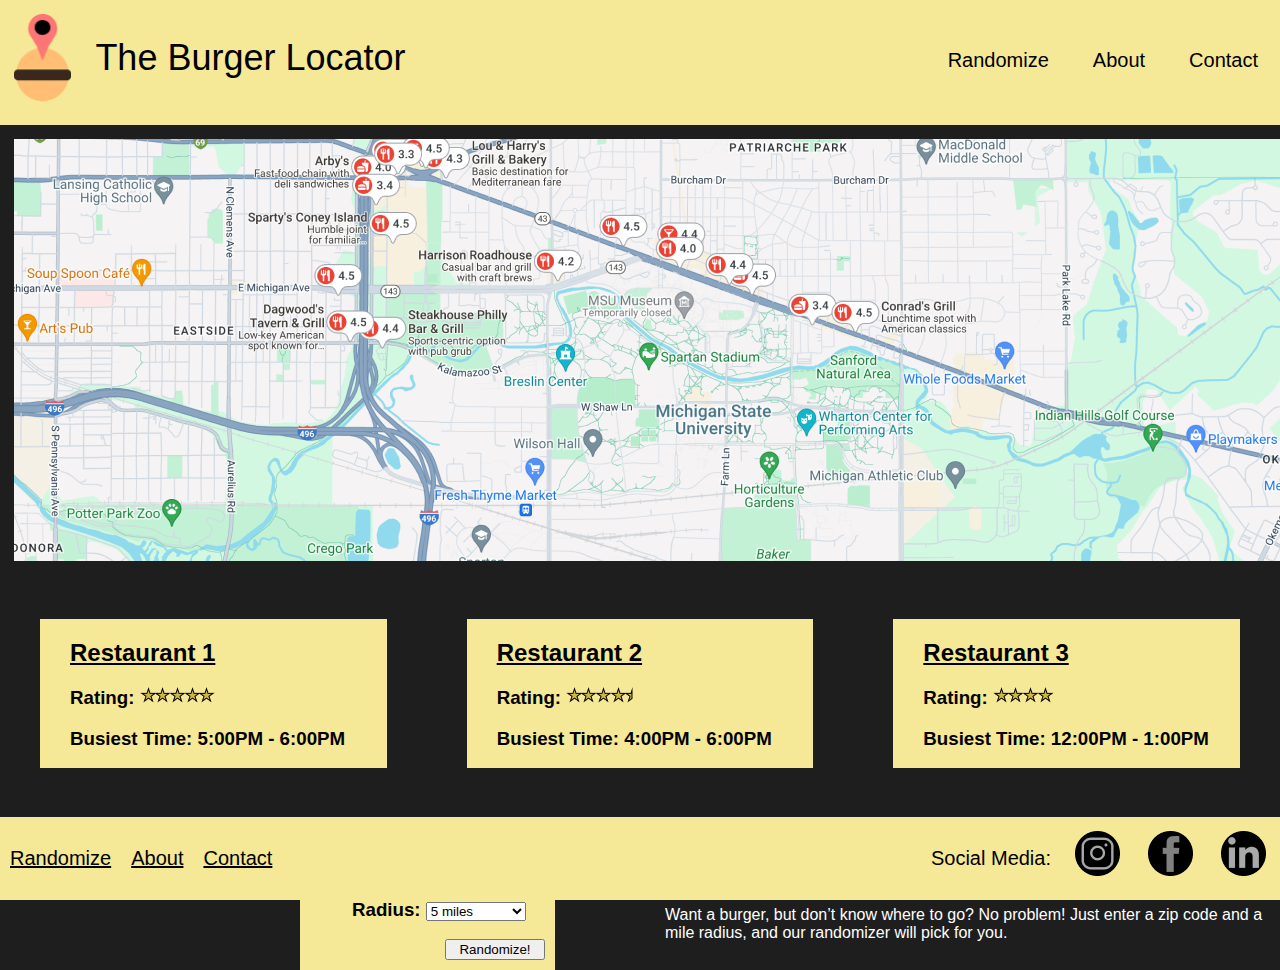
<file: index.html>
<!DOCTYPE html>
<html lang="en">
<head>
  <meta charset="UTF-8">
  <meta name="viewport" content="width=device-width, initial-scale=1.0">
  <link rel="stylesheet" href="screen.css">
  <style>
    @import url('https://fonts.cdnfonts.com/css/krona-one');
  </style>
  <title>Burger Locator</title>
</head>
<body>
  <div class="topnav">
    <img src="images/burgerlogo.png" alt="burgerlogo">
    <p>The Burger Locator</p>
    <a href="contact.html">Contact</a>
    <a href="about.html">About</a>
    <a class="active" href="index.html">Randomize</a>
  </div>
  <div class="map">
    <img src="images/map.png" alt="map">
  </div>
  <div class="topthree">
    <article>
      <h2>Restaurant 1</h2>
      <h3>Rating: 
        <img src="images/5star.png" alt="fivestar">
      </h3>
      <h3>Busiest Time: 5:00PM - 6:00PM</h3>
    </article>
    <article>
      <h2>Restaurant 2</h2>
      <h3>Rating: 
        <img src="images/45star.png" alt="fourhalf">
      </h3>
      <h3>Busiest Time: 4:00PM - 6:00PM</h3>
    </article>
    <article>
      <h2>Restaurant 3</h2>
      <h3>Rating: 
        <img src="images/4star.png" alt="fourstar">
      </h3>
      <h3>Busiest Time: 12:00PM - 1:00PM</h3>
    </article>
  </div>
  <div class="randombox">
    <article>      
      <form>
        <h3>
          <label>Zip Code: 
            <input type="text" class="form-control">
          </label>
        </h3>
      </form>    
      <form class="rad">
        <h3>
          <label>Radius: 
            <select name="radius" class="form-control">
              <option>5 miles</option>
              <option>10 miles</option>
              <option>20 miles</option>
              <option>30 miles</option>
              <option>50 miles</option>
            </select>
          </label>
        </h3>
      </form>
      <button>Randomize!</button>
    </article>
    <article>
      <h2>Can't Decide? Randomize!</h2>
      <p>Want a burger, but don’t know where to go? No problem! 
        Just enter a zip code and a mile radius, and our randomizer will pick for you.</p>
    </article>
  </div>
  <div class="bottombar">
    <div class="botnav">
      <a class="active" href="index.html">Randomize</a>
      <a href="about.html">About</a>
      <a href="contact.html">Contact</a>
    </div>
    <div class="socials">
      <a href="https://www.linkedin.com/in/trevor-jacobs-4b3986213/">       
        <img src="images/linkedin.png" alt="linkedin" >
      </a>
      <a href="https://www.facebook.com/trevor.jacobs28">
        <img src="images/facebook.png" alt="facebook">
      </a>
      <a href="https://www.instagram.com/t_jacobs28/">
        <img src="images/insta.png" alt="insta">
      </a>
      <p>Social Media: </p>
    </div>
  </div>
</body>
</html>
</file>
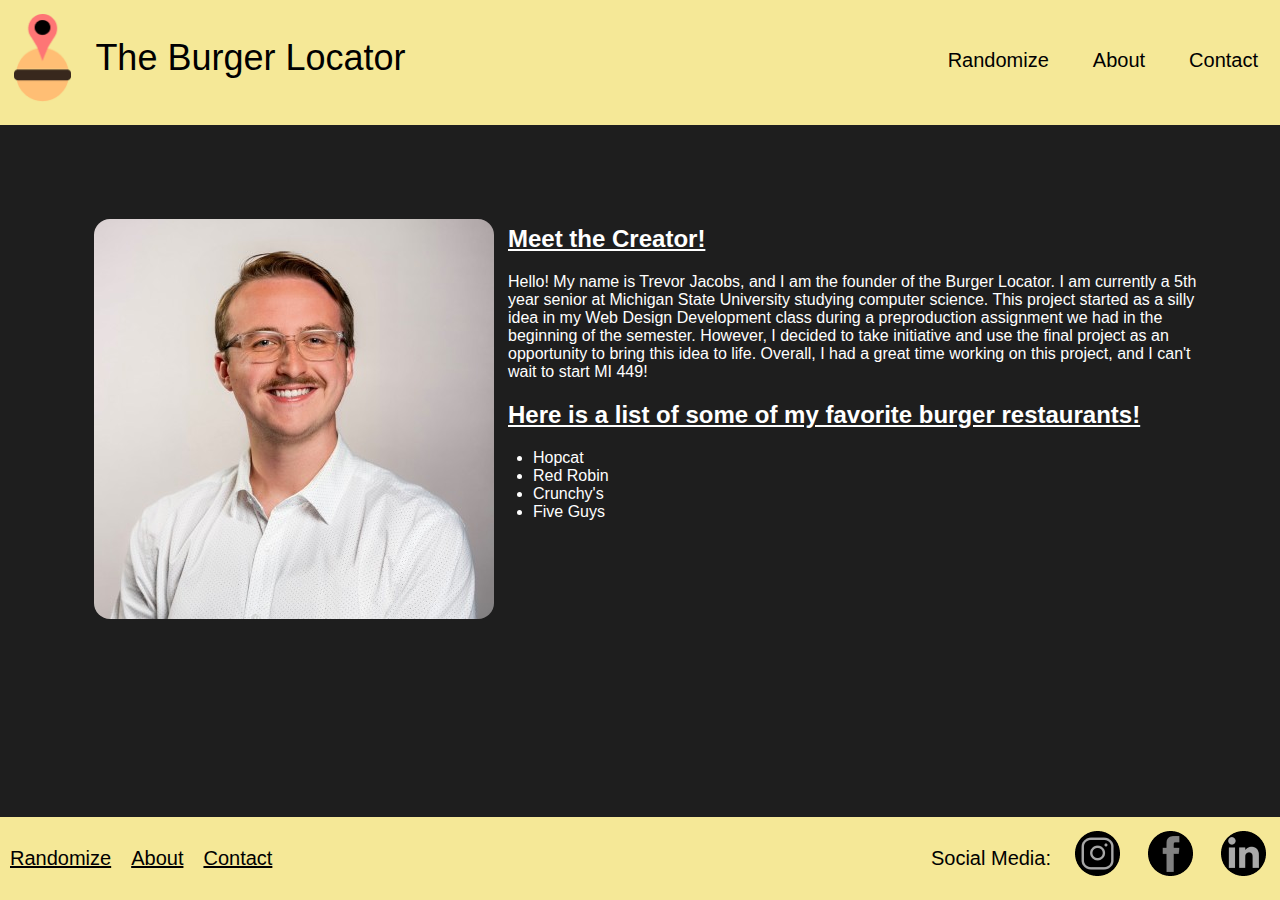
<file: about.html>
<!DOCTYPE html>
<html lang="en">
<head>
  <meta charset="UTF-8">
  <meta name="viewport" content="width=device-width, initial-scale=1.0">
  <link rel="stylesheet" href="screen.css">
  <style>
    @import url('https://fonts.cdnfonts.com/css/krona-one');
  </style>
  <title>Burger Locator</title>
</head>
<body>
  <div class="topnav">
    <img src="images/burgerlogo.png" alt="burgerlogo">
    <p>The Burger Locator</p>
    <a href="contact.html">Contact</a>
    <a class="active" href="about.html">About</a>
    <a href="index.html">Randomize</a>
  </div>
  <section id="aboutauthor">
    <img src="images/TJHeadshot.jpg" alt="TJHeadshot">
    <h2>Meet the Creator!</h2>
    <p>Hello! My name is Trevor Jacobs, and I am the founder of the Burger Locator. I am currently a 5th year senior at Michigan State University 
    studying computer science. This project started as a silly idea in my Web Design Development class during a preproduction assignment we had 
    in the beginning of the semester. However, I decided to take initiative and use the final project as an opportunity to bring this idea to life. 
    Overall, I had a great time working on this project, and I can't wait to start MI 449!</p>
    <h2>Here is a list of some of my favorite burger restaurants!</h2>
    <div class="list">
      <ul>
        <li>Hopcat</li>
        <li>Red Robin</li>
        <li>Crunchy's</li>
        <li>Five Guys</li>
      </ul>
    </div>
  </section>
  <div class="bottombar">
    <div class="botnav">
      <a href="index.html">Randomize</a>
      <a class="active" href="about.html">About</a>
      <a href="contact.html">Contact</a>
    </div>
    <div class="socials">
      <a href="https://www.linkedin.com/in/trevor-jacobs-4b3986213/">       
        <img src="images/linkedin.png" alt="linkedin" >
      </a>
      <a href="https://www.facebook.com/trevor.jacobs28">
        <img src="images/facebook.png" alt="facebook">
      </a>
      <a href="https://www.instagram.com/t_jacobs28/">
        <img src="images/insta.png" alt="insta">
      </a>
      <p>Social Media: </p>
    </div>
  </div>
</body>
</html>
</file>
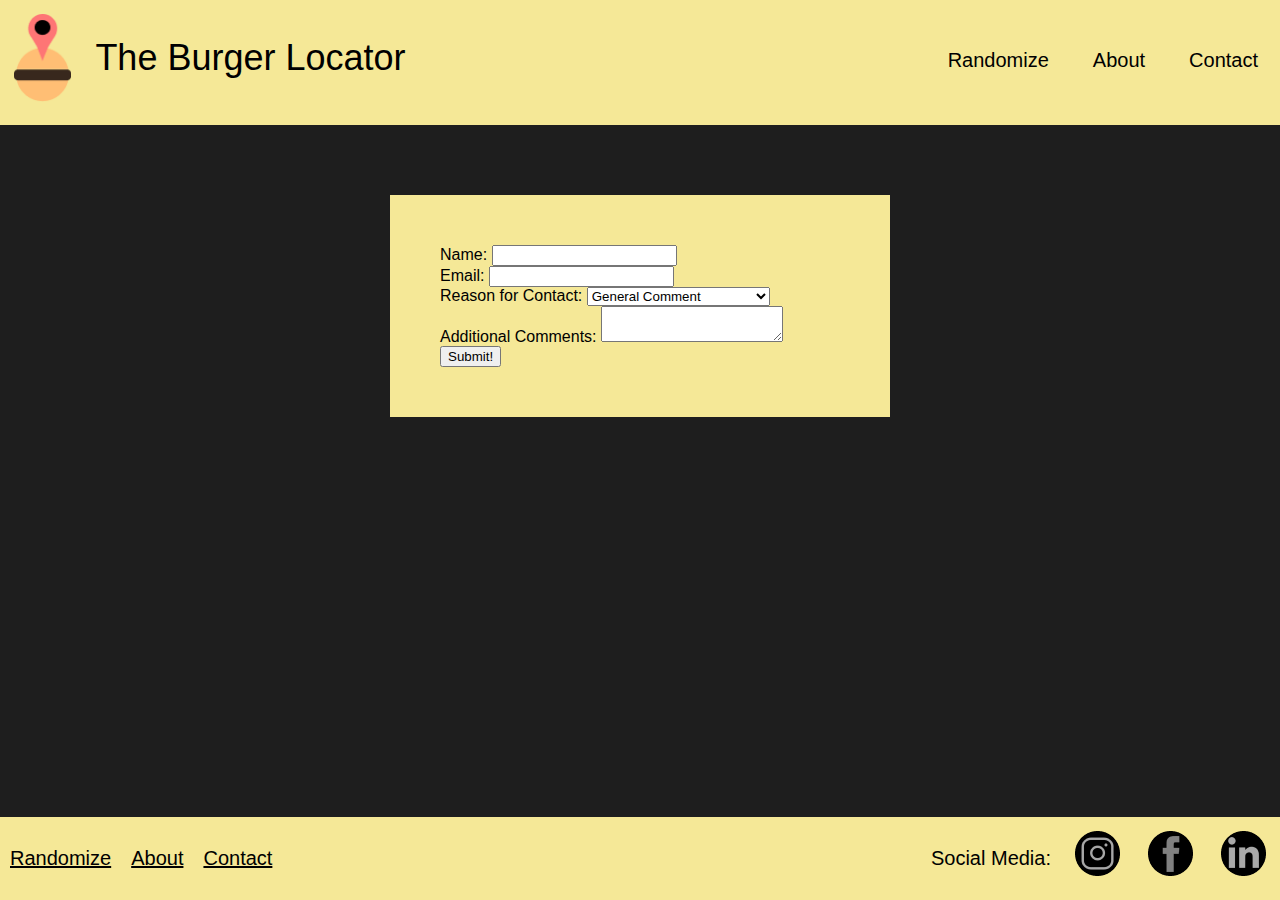
<file: contact.html>
<!DOCTYPE html>
<html lang="en">
<head>
  <meta charset="UTF-8">
  <meta name="viewport" content="width=device-width, initial-scale=1.0">
  <link rel="stylesheet" href="screen.css">
  <style>
    @import url('https://fonts.cdnfonts.com/css/krona-one');
  </style>
  <title>Burger Locator</title>
</head>
<body>
  <div class="topnav">
    <img src="images/burgerlogo.png" alt="burgerlogo">
    <p>The Burger Locator</p>
    <a class="active" href="contact.html">Contact</a>
    <a href="about.html">About</a>
    <a href="index.html">Randomize</a>
  </div>
  <div class="contactbox">
    <form>
      <label>Name: 
        <input type="text">
      </label>
    </form>
    <form>
      <label>Email: 
        <input type="text">
      </label>
    </form>
    <form>
      <label>Reason for Contact: 
        <select name="reason">
          <option>General Comment</option>
          <option>Business Inquiry</option>
          <option>Interested in working for us</option>
        </select>
      </label>
    </form>
    <form>
      <label>Additional Comments: 
        <textarea></textarea>
      </label>
    </form>
    <button>Submit!</button>
  </div>
  <div class="bottombar">
    <div class="botnav">
      <a href="index.html">Randomize</a>
      <a href="about.html">About</a>
      <a class="active" href="contact.html">Contact</a>
    </div>
    <div class="socials">
      <a href="https://www.linkedin.com/in/trevor-jacobs-4b3986213/">       
        <img src="images/linkedin.png" alt="linkedin" >
      </a>
      <a href="https://www.facebook.com/trevor.jacobs28">
        <img src="images/facebook.png" alt="facebook">
      </a>
      <a href="https://www.instagram.com/t_jacobs28/">
        <img src="images/insta.png" alt="insta">
      </a>
      <p>Social Media: </p>
    </div>
  </div>
</body>
</html>
</file>
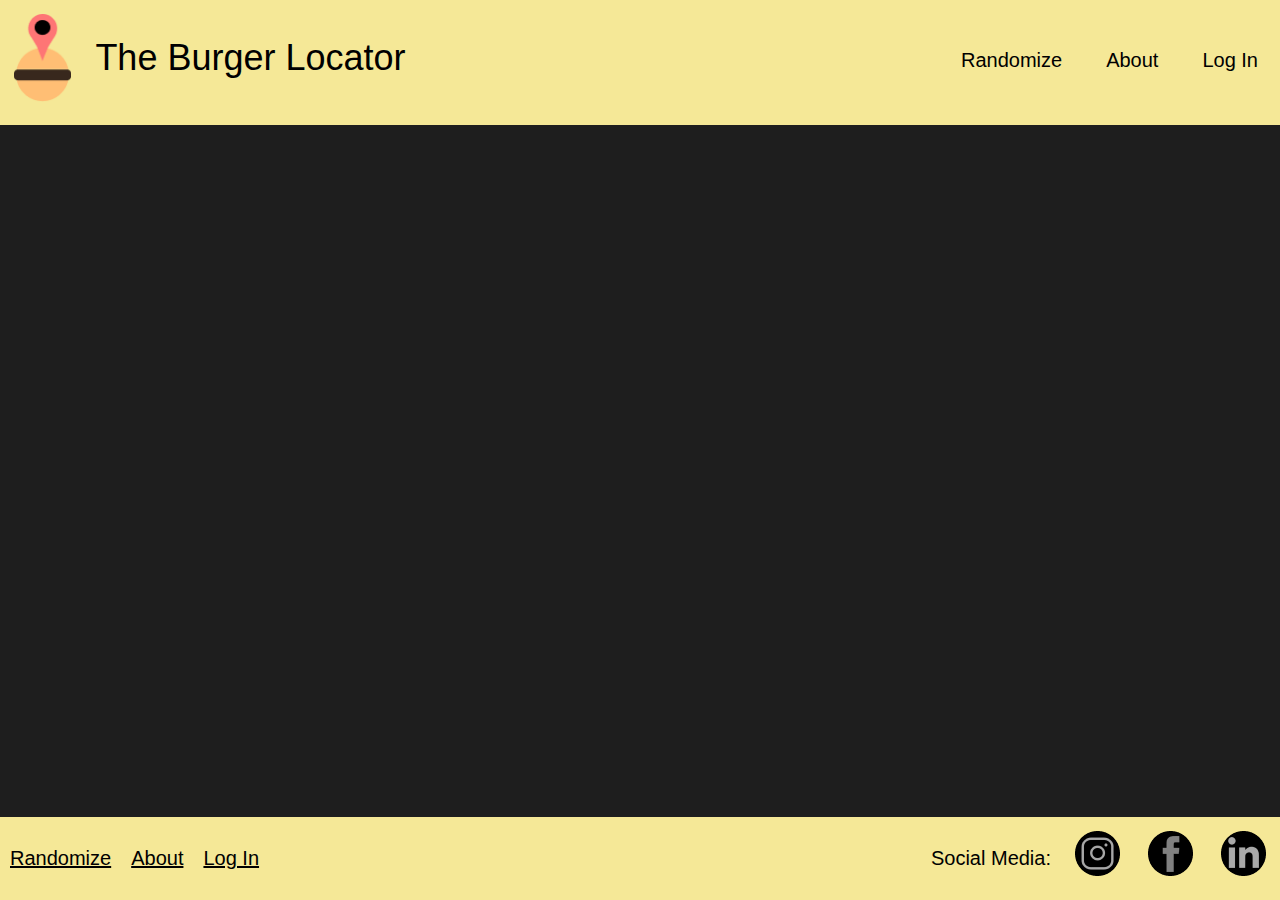
<file: login.html>
<!DOCTYPE html>
<html lang="en">
<head>
  <meta charset="UTF-8">
  <meta name="viewport" content="width=device-width, initial-scale=1.0">
  <link rel="stylesheet" href="screen.css">
  <style>
    @import url('https://fonts.cdnfonts.com/css/krona-one');
  </style>
  <title>Burger Locator</title>
</head>
<body>
  <div class="topnav">
    <img src="images/burgerlogo.png" alt="burgerlogo">
    <p>The Burger Locator</p>
    <a href="login.html">Log In</a>
    <a href="about.html">About</a>
    <a class="active" href="index.html">Randomize</a>
  </div>
  <div class="bottombar">
    <div class="botnav">
      <a href="index.html">Randomize</a>
      <a href="about.html">About</a>
      <a class="active" href="login.html">Log In</a>
    </div>
    <div class="socials">
      <a href="https://www.linkedin.com/in/trevor-jacobs-4b3986213/">       
        <img src="images/linkedin.png" alt="linkedin" >
      </a>
      <a href="https://www.facebook.com/trevor.jacobs28">
        <img src="images/facebook.png" alt="facebook">
      </a>
      <a href="https://www.instagram.com/t_jacobs28/">
        <img src="images/insta.png" alt="insta">
      </a>
      <p>Social Media: </p>
    </div>
  </div>
</body>
</html>
</file>
<file: screen.css>
body {
  margin: 0;
  font-family: 'Krona One', sans-serif;                                                
  background-color: #1E1E1E;
}

/* Top navigation bar */
.topnav {
  overflow: hidden;
  background-color: #F5E897;
}

.topnav p{
  float: left;
  color: #000000;
  margin-top: 27px;
  padding: 10px 10px;
  text-decoration: none;
  font-size: 36px;
}

.topnav img{
  float: left;
  padding: 14px 14px;
  display: block;
  max-width: 58px;
  max-height: 88.07px;
  width: auto;
  height: auto;
}
  
.topnav a {
  float: right;
  color: #000000;
  text-align: center;
  margin-top: 27px;
  padding: 22px 22px;
  text-decoration: none;
  font-size: 20px;
}

/* Map on index page */
.map{
  padding: 14px 14px;
  text-align: center;
  width: auto;
}

/* Top three boxes on index */
.topthree{
  display: flex;
  margin: auto;
  max-width: auto;
}

.topthree h2{
  text-decoration: underline;
}

.topthree article {
  margin: 40px;
  padding-left: 30px;
  background-color: #F5E897
}

.topthree article:nth-of-type(1){
  flex: 1;
}

.topthree article:nth-of-type(2){
  flex: 1;
}

.topthree article:nth-of-type(3){
  flex: 1;
}

/* Random box feature on index page */
.randombox{
  display: flex;
  margin-left: 200px;
}

.randombox article{
  margin-left: 100px;
  margin-top: 20px;
  padding: 10px;
}

.randombox p{
  color: white;
  width: auto;
}

.randombox h2{
  color: white;
  text-decoration: underline;
}

.randombox h3{
  margin-left: 20px;
}

.randombox button{
  margin-left: 135px;
  width: 100px;
}

.form-control{
  width: 100px;
}

.rad{
  margin-left: 22px;
}

.randombox article:nth-of-type(1){
  background-color: #F5E897;
  flex: .3;
}

.randombox article:nth-of-type(2){
  flex: 1.7;
}

/* Content on about page */
#aboutauthor{
  color: white;
  margin: 40px;
  padding: 40px;
  width: auto;
}

#aboutauthor h2{
  text-decoration: underline;
}

#aboutauthor img{
  padding: 14px 14px;
  float: left;
  border-radius: 30px;
}

#aboutauthor h3{
  text-decoration: underline;
}

.list{
  position: relative;
  left: 25px;
}

/* Contact question box on contact page */
.contactbox{
  background-color: #F5E897;
  margin: auto;
  position: relative;
  top: 70px;
  padding: 50px;
  text-align: left;
  width: 400px;
}

/* Bottom navigation bar */
.bottombar {
  background-color: #F5E897;
  overflow: hidden;
  position: fixed;
  bottom: 0;
  width: 100%;
}

.botnav a {
  float: left;
  color: #000000;
  text-align: center;
  margin-top: 20px;
  padding: 10px 10px;
  font-size: 20px;
}

.socials p{
  float: right;
  color: #000000;
  margin-top: 20px;
  padding: 10px 10px;
  text-decoration: none;
  font-size: 20px;
}

.socials img{
  float: right;
  padding: 14px 14px;
  display: block;
}
</file>
